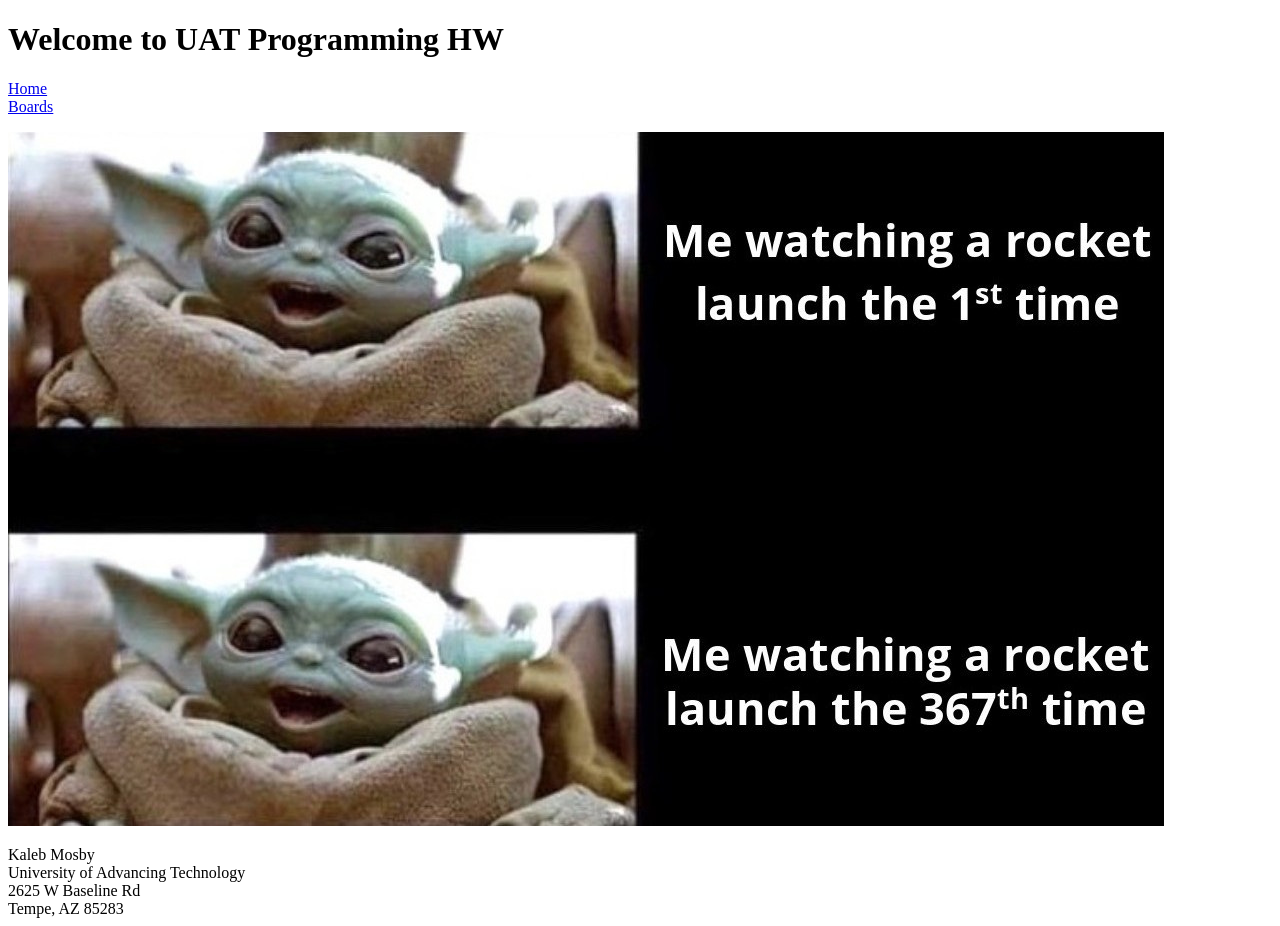
<file: index.html>
<!-- Kaleb Mosby jul-12-2026  -->
 <!DOCTYPE html>
 <html lang="en">
   <head>
     <title> UAT HW 001</title>
   </head> 

   <body>
     <header>
       <h1>Welcome to UAT Programming HW </h1>
       <!-- A nav will hold the menu -->
       <nav>
         <a href="index.html">Home</a>
          <br>
        <a href="boards.html">Boards</a>
          <br>
       </nav>
     </header>
     
      <p>
         <img id="memeImage" src="Funny meme.jpg">
      </p>
       <footer>
        Kaleb Mosby
        <br>
        University of Advancing Technology
        <br>
        2625 W Baseline Rd
        <br>
        Tempe, AZ 85283
        <br>
        

       </footer>
   </body>
   


 </html>
</file>
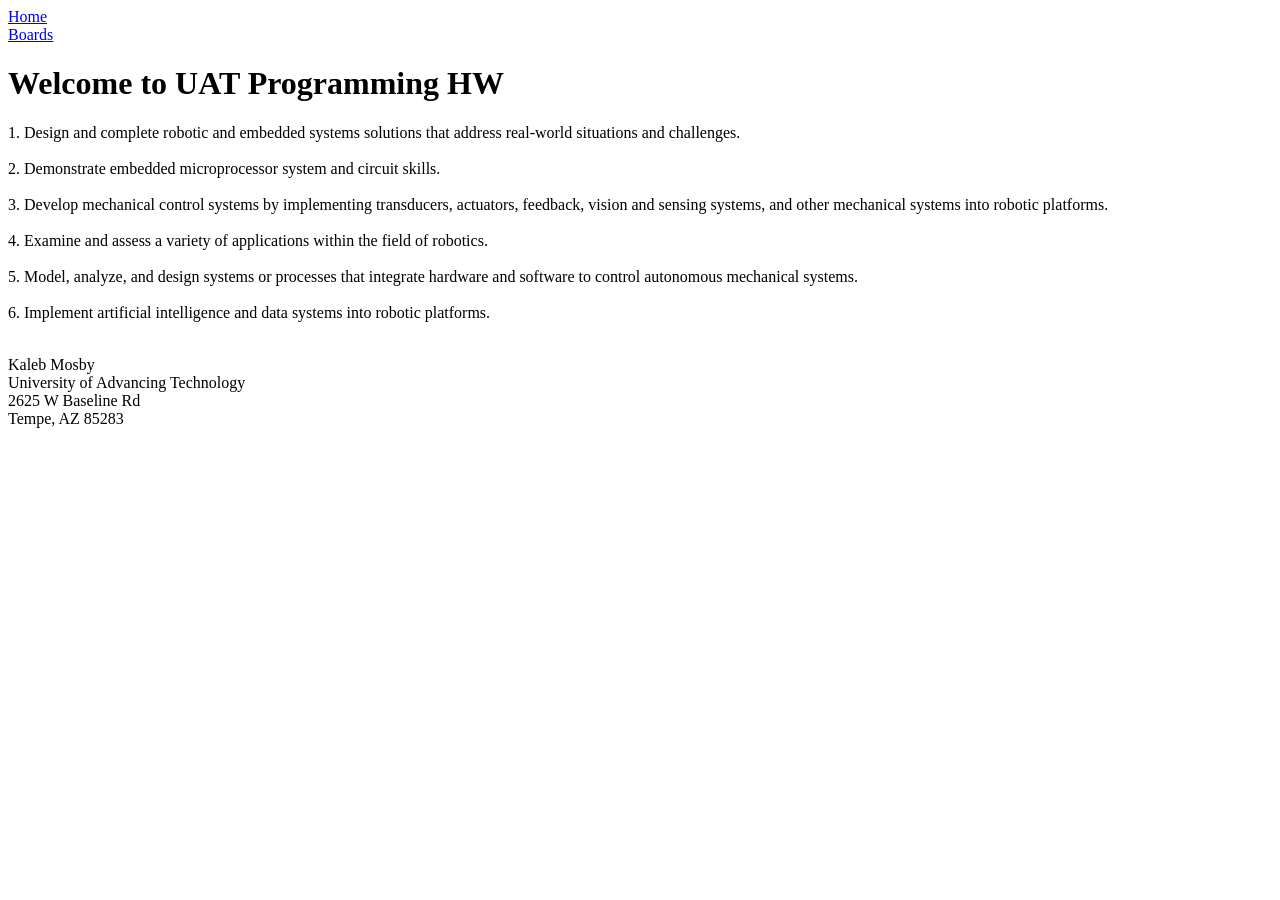
<file: boards.html>
<!-- Kaleb Mosby Jul 12th 2026  -->
 <!DOCTYPE html>
 <html>
   <head>
     <title> UAT HW 001</title>
   </head> 

   <body>
    <header>
      <nav>
         <a href="index.html">Home</a>
          <br>
        <a href="boards.html">Boards</a>
          <br>
       </nav>
    </header>
     <h1>Welcome to UAT Programming HW </h1>
      <p>
         1. Design and complete robotic and embedded systems solutions that address real-world situations and challenges.
           <br>
           <br>
         2. Demonstrate embedded microprocessor system and circuit skills.
           <br>
           <br>
         3. Develop mechanical control systems by implementing transducers, actuators, feedback, vision and sensing systems, and other
            mechanical systems into robotic platforms.
           <br>
           <br>
         4. Examine and assess a variety of applications within the field of robotics.
           <br>
           <br>
         5. Model, analyze, and design systems or processes that integrate hardware and software to control autonomous mechanical systems.
           <br>
           <br>
         6. Implement artificial intelligence and data systems into robotic platforms. 
           <br>
           <br>
      </p>
      <footer>
        Kaleb Mosby
        <br>
        University of Advancing Technology
        <br>
        2625 W Baseline Rd
        <br>
        Tempe, AZ 85283
        <br>
      </footer>
   </body>



 </html>
</file>
